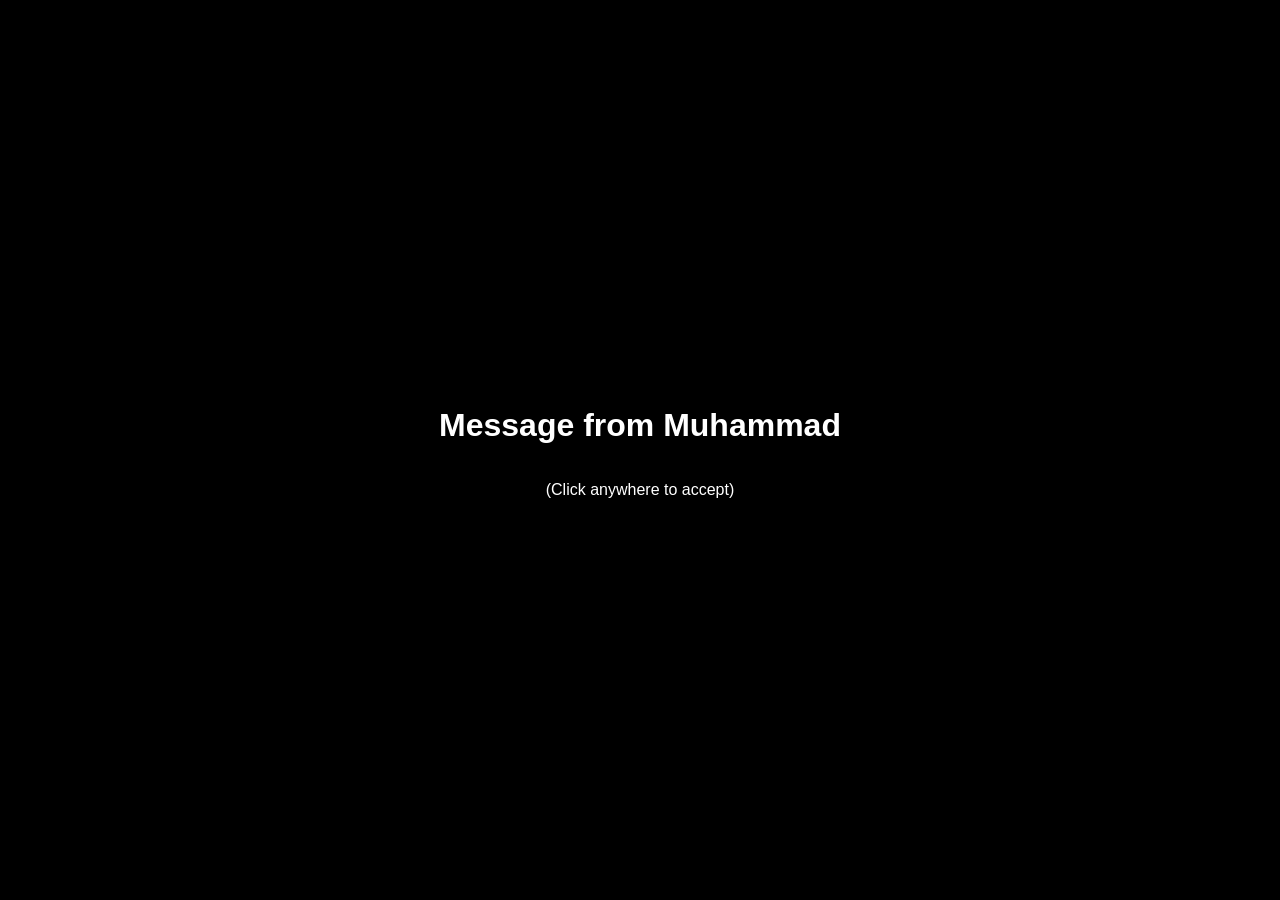
<file: birthday.html>
<!DOCTYPE html>
<html lang="en">
<head>
  <meta charset="UTF-8">
  <title>Birthday Surprise</title>
  <style>
    body {
      margin: 0;
      padding: 0;
      font-family: Arial, sans-serif;
      text-align: center;
      background: black;
      color: white;
      overflow: hidden;
    }

    .screen {
      display: none;
      height: 100vh;
      width: 100%;
      justify-content: center;
      align-items: center;
      flex-direction: column;
    }

    .active {
      display: flex;
    }

    button {
      margin-top: 20px;
      padding: 10px 20px;
      font-size: 18px;
      border: none;
      border-radius: 10px;
      background: #ff4081;
      color: white;
      cursor: pointer;
    }

    .emoji {
      font-size: 80px;
      margin: 20px;
      animation: bounce 1.5s infinite;
    }

    @keyframes bounce {
      0%, 100% { transform: translateY(0); }
      50% { transform: translateY(-15px); }
    }

    .cake {
      font-size: 100px;
      margin: 20px;
    }

    .candles {
      font-size: 40px;
      color: yellow;
    }

    .party {
      position: absolute;
      top: 0;
      left: 0;
      width: 100%;
      height: 100%;
      pointer-events: none;
    }

    .message-bg {
      font-size: 50px;
      color: rgba(255,255,255,0.1);
      position: absolute;
      top: 40%;
      left: 50%;
      transform: translate(-50%, -50%);
      z-index: -1;
      white-space: nowrap;
      animation: float 5s infinite linear;
    }

    @keyframes float {
      from { transform: translate(-50%, -50%) rotate(0deg); }
      to { transform: translate(-50%, -50%) rotate(360deg); }
    }
  </style>
</head>
<body>

  <!-- Screen 1 -->
  <div id="screen1" class="screen active" onclick="nextScreen(2)">
    <h1>Message from Muhammad</h1>
    <p>(Click anywhere to accept)</p>
  </div>

  <!-- Screen 2 -->
  <div id="screen2" class="screen">
    <h1>Accept Post Birthday Greetings From Miaan Saab</h1>
    <button onclick="nextScreen(3)">Accept</button>
  </div>

  <!-- Screen 3 -->
  <div id="screen3" class="screen">
    <div class="emoji">🧑‍❤️‍💋‍🧑</div>
    <div class="cake">🎂</div>
    <div class="candles" id="candles">🕯🕯🕯🕯🕯</div>
    <button onclick="blowCandles()">Blow the Candles</button>
  </div>

  <!-- Screen 4 -->
  <div id="screen4" class="screen">
    <h1>Happy Birthday mery Kaaly toty 🎉</h1>
    <div class="message-bg">Happy Birthday Shahzad</div>
    <canvas id="confetti" class="party"></canvas>
    <audio id="music" loop>
      <source src="https://www.soundhelix.com/examples/mp3/SoundHelix-Song-9.mp3" type="audio/mpeg">
    </audio>
  </div>

  <script>
    function nextScreen(num) {
      document.querySelectorAll('.screen').forEach(s => s.classList.remove('active'));
      document.getElementById('screen' + num).classList.add('active');
    }

    function blowCandles() {
      document.getElementById("candles").innerHTML = "💨";
      setTimeout(() => {
        nextScreen(4);
        document.getElementById("music").play();
        startConfetti();
      }, 1000);
    }

    // 🎉 Simple Confetti Effect
    const canvas = document.getElementById('confetti');
    const ctx = canvas.getContext('2d');
    let confetti = [];

    function resizeCanvas() {
      canvas.width = window.innerWidth;
      canvas.height = window.innerHeight;
    }
    window.addEventListener('resize', resizeCanvas);
    resizeCanvas();

    function startConfetti() {
      for (let i = 0; i < 200; i++) {
        confetti.push({
          x: Math.random() * canvas.width,
          y: Math.random() * canvas.height - canvas.height,
          r: Math.random() * 6 + 4,
          d: Math.random() * 20 + 10,
          color: "hsl(" + Math.random() * 360 + ",100%,50%)",
          tilt: Math.floor(Math.random() * 10) - 10
        });
      }
      requestAnimationFrame(drawConfetti);
    }

    function drawConfetti() {
      ctx.clearRect(0, 0, canvas.width, canvas.height);
      for (let i = 0; i < confetti.length; i++) {
        let c = confetti[i];
        ctx.beginPath();
        ctx.arc(c.x, c.y, c.r, 0, Math.PI * 2, false);
        ctx.fillStyle = c.color;
        ctx.fill();
        c.y += Math.cos(c.d) + 1 + c.r / 2;
        c.x += Math.sin(c.d);
        if (c.y > canvas.height) {
          c.x = Math.random() * canvas.width;
          c.y = -10;
        }
      }
      requestAnimationFrame(drawConfetti);
    }
  </script>

</body>
</html>
</file>
